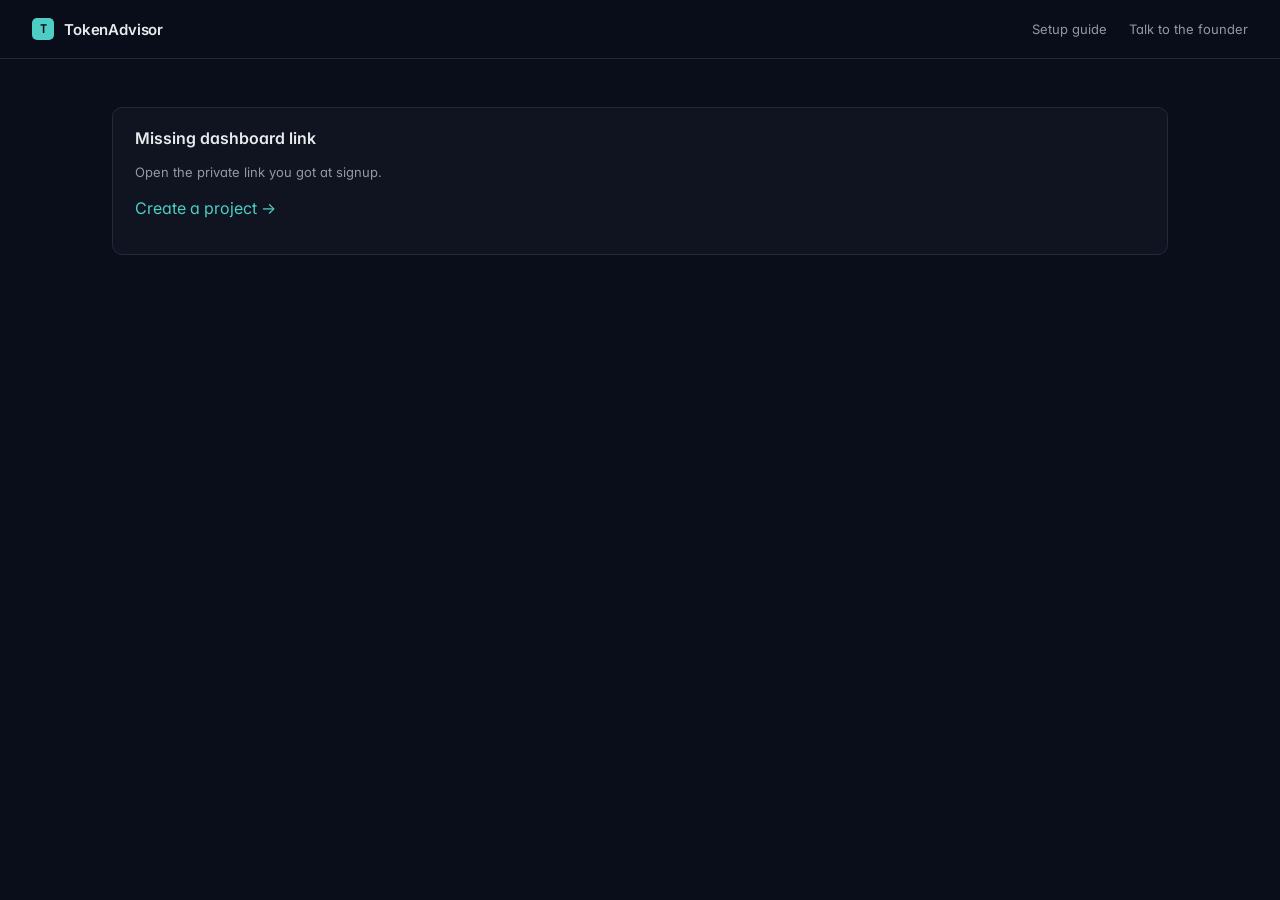
<file: dashboard/index.html>
<!doctype html>
<html lang="en">
<head>
  <meta charset="utf-8"/>
  <meta name="viewport" content="width=device-width, initial-scale=1"/>
  <title>Dashboard — TokenAdvisor</title>
  <meta name="robots" content="noindex"/>
  <meta name="theme-color" content="#0A0E1A"/>
  <link rel="icon" href="data:image/svg+xml,%3Csvg xmlns='http://www.w3.org/2000/svg' viewBox='0 0 32 32'%3E%3Crect width='32' height='32' rx='6' fill='%234ECDC4'/%3E%3Ctext x='16' y='22' font-family='monospace' font-size='18' font-weight='700' text-anchor='middle' fill='%230A0E1A'%3ET%3C/text%3E%3C/svg%3E"/>
  <link rel="preconnect" href="https://fonts.googleapis.com"/>
  <link rel="preconnect" href="https://fonts.gstatic.com" crossorigin/>
  <link href="https://fonts.googleapis.com/css2?family=Inter:wght@400;500;600;700&family=JetBrains+Mono:wght@400;500;600&display=swap" rel="stylesheet"/>
  <link rel="stylesheet" href="/styles.css?v=1"/>
  <link rel="stylesheet" href="/gateway.css?v=1"/>
</head>
<body>
  <header class="topbar">
    <a class="brand" href="/" style="color:inherit">
      <div class="brand-mark">T</div><span class="brand-name">TokenAdvisor</span>
    </a>
    <nav class="topbar-links">
      <a href="/#gateway">Setup guide</a>
      <a href="mailto:emadiali83@gmail.com?subject=TokenAdvisor%20gateway">Talk to the founder</a>
    </nav>
  </header>

  <main class="page dash" id="app">
    <p class="dash-muted" id="status">Loading your dashboard…</p>
  </main>

  <script src="/dashboard/dashboard.js?v=1"></script>
</body>
</html>
</file>
<file: styles.css>
:root {
  --bg: #0A0E1A;
  --bg-raised: #0F1420;
  --bg-elev: #141a2a;
  --border: #1f2940;
  --border-strong: #2a3a5c;
  --text: #E8EAED;
  --text-dim: #9098a8;
  --text-faint: #8b93a8;
  --accent: #4ECDC4;
  --accent-ink: #0A0E1A;
  --warn: #FFB86B;
  --good: #50FA7B;
  --bad: #ff6b6b;
  --font-sans: "Inter", -apple-system, BlinkMacSystemFont, "Segoe UI", Helvetica, Arial, sans-serif;
  --font-mono: "JetBrains Mono", "SF Mono", Menlo, Consolas, monospace;
}

* { box-sizing: border-box; }
html, body { margin: 0; padding: 0; background: var(--bg); color: var(--text); font-family: var(--font-sans); font-feature-settings: "cv11", "ss01"; -webkit-font-smoothing: antialiased; }
body { min-height: 100vh; }
a { color: var(--accent); text-decoration: none; }
a:hover { text-decoration: underline; }
button { font-family: inherit; }
.mono { font-family: var(--font-mono); font-variant-numeric: tabular-nums; }

/* --- Top bar --- */
.topbar {
  display: flex; align-items: center; justify-content: space-between;
  padding: 18px 32px;
  border-bottom: 1px solid var(--border);
  position: sticky; top: 0; background: color-mix(in srgb, var(--bg) 92%, transparent);
  backdrop-filter: blur(8px); z-index: 20;
}
.brand { display: flex; align-items: center; gap: 10px; font-weight: 600; letter-spacing: -0.01em; }
.brand-mark {
  width: 22px; height: 22px; border-radius: 5px;
  background: var(--accent); color: var(--accent-ink);
  display: grid; place-items: center; font-family: var(--font-mono); font-weight: 700; font-size: 12px;
}
.brand-name { font-size: 15px; }
.topbar-links { display: flex; align-items: center; gap: 22px; }
.topbar-links a { color: var(--text-dim); font-size: 13px; }
.topbar-links a:hover { color: var(--text); text-decoration: none; }

/* --- Layout --- */
.page { max-width: 1280px; margin: 0 auto; padding: 48px 32px 120px; }

/* --- Hero --- */
.hero { margin-bottom: 40px; text-align: center; max-width: 780px; margin-left: auto; margin-right: auto; }
.eyebrow {
  display: inline-flex; align-items: center; gap: 8px;
  font-family: var(--font-mono); font-size: 11px; letter-spacing: 0.08em; text-transform: uppercase;
  color: var(--text-dim); padding: 5px 10px; border: 1px solid var(--border); border-radius: 999px;
  margin-bottom: 20px;
}
.eyebrow .dot { width: 6px; height: 6px; border-radius: 50%; background: var(--good); box-shadow: 0 0 8px var(--good); }
h1.hero-title { font-size: 40px; line-height: 1.1; letter-spacing: -0.02em; margin: 0 0 14px; font-weight: 600; }
.hero-title .accent { color: var(--accent); }
p.hero-sub { color: var(--text-dim); font-size: 16px; line-height: 1.55; margin: 0 auto; max-width: 600px; }

/* --- Prompt input --- */
.prompt-panel {
  background: var(--bg-raised); border: 1px solid var(--border); border-radius: 10px;
  overflow: hidden; margin-bottom: 32px;
}
.panel-header {
  display: flex; align-items: center; justify-content: space-between;
  padding: 14px 18px; border-bottom: 1px solid var(--border);
  font-size: 12px; font-family: var(--font-mono); text-transform: uppercase;
  letter-spacing: 0.08em; color: var(--text-dim);
}
.token-input {
  width: 100%; min-height: 180px; resize: vertical;
  background: var(--bg); color: var(--text);
  border: 1px solid var(--border); border-radius: 8px;
  padding: 14px 16px;
  font-family: var(--font-mono); font-size: 13px; line-height: 1.6;
  outline: none;
}
.token-input:focus { border-color: var(--accent); }
.token-input::placeholder { color: var(--text-faint); }
.prompt-body { padding: 18px; }
.char-count { font-family: var(--font-mono); font-size: 11px; color: var(--text-faint); margin-top: 8px; }

/* --- Section 1: Token view columns --- */
.section-head { margin: 0 0 20px; }
.section-head h2 { font-size: 22px; margin: 0; letter-spacing: -0.015em; font-weight: 600; }
.section-head p { color: var(--text-dim); font-size: 14px; margin: 4px 0 0; }

.token-columns { display: grid; grid-template-columns: repeat(3, 1fr); gap: 16px; margin-bottom: 24px; }
@media (max-width: 860px) { .token-columns { grid-template-columns: 1fr; } }

.token-col {
  background: var(--bg-raised); border: 1px solid var(--border); border-radius: 10px;
  overflow: hidden;
}
.token-col-header {
  padding: 14px 16px; border-bottom: 1px solid var(--border);
  display: flex; align-items: center; justify-content: space-between;
}
.token-col-provider {
  font-family: var(--font-mono); font-size: 10px; letter-spacing: 0.08em;
  text-transform: uppercase; color: var(--text-faint);
}
.token-col-models { font-family: var(--font-mono); font-size: 11px; color: var(--text-dim); }
.token-col-body { padding: 16px; min-height: 100px; }
.token-col-count {
  font-family: var(--font-mono); font-size: 32px; font-weight: 600;
  color: var(--accent); margin-bottom: 8px; font-variant-numeric: tabular-nums;
}
.token-col-count.pending { opacity: 0.5; }
.token-col-meta { font-family: var(--font-mono); font-size: 11px; color: var(--text-dim); line-height: 1.6; }
.token-col-note { font-size: 11px; color: var(--text-faint); margin-top: 8px; line-height: 1.4; }
.tt-badge {
  display: inline-flex; align-items: center; gap: 4px;
  font-family: var(--font-mono); font-size: 10px; letter-spacing: 0.04em;
  padding: 2px 7px; border-radius: 999px; border: 1px solid transparent;
  text-transform: uppercase;
}
.tt-badge-verified { color: var(--good); background: color-mix(in srgb, var(--good) 10%, transparent); border-color: color-mix(in srgb, var(--good) 30%, transparent); }
.tt-badge-fallback { color: var(--warn); background: color-mix(in srgb, var(--warn) 10%, transparent); border-color: color-mix(in srgb, var(--warn) 30%, transparent); }
.tt-badge-pending { color: var(--accent); background: color-mix(in srgb, var(--accent) 10%, transparent); border-color: color-mix(in srgb, var(--accent) 30%, transparent); animation: pulse-badge 1.2s ease-in-out infinite; }
@keyframes pulse-badge { 0%, 100% { opacity: 0.6; } 50% { opacity: 1; } }

/* Comparison strip */
.comparison-strip {
  background: var(--bg-elev); border: 1px solid var(--border); border-radius: 8px;
  padding: 14px 18px; margin-bottom: 48px;
  font-family: var(--font-mono); font-size: 13px; color: var(--text-dim);
  text-align: center; line-height: 1.6;
}
.comparison-strip .count-highlight { color: var(--text); font-weight: 500; }
.comparison-strip .diff-up { color: var(--warn); }
.comparison-strip .diff-down { color: var(--good); }

/* --- Token visualization (GPT column) --- */
.token-vis {
  display: flex; flex-wrap: wrap; gap: 2px; margin-bottom: 12px;
  max-height: 160px; overflow-y: auto; padding: 8px;
  background: var(--bg); border-radius: 6px; border: 1px solid var(--border);
}
.token-chip {
  display: inline-block; padding: 1px 3px; border-radius: 3px;
  font-family: var(--font-mono); font-size: 11px; line-height: 1.4;
  cursor: default; white-space: pre;
}
.token-chip:hover { outline: 1px solid var(--text); }
.token-chip-tooltip {
  position: fixed; z-index: 100; padding: 4px 8px;
  background: var(--bg-elev); border: 1px solid var(--border-strong); border-radius: 4px;
  font-family: var(--font-mono); font-size: 10px; color: var(--text-dim);
  pointer-events: none;
}

/* --- Section 2: Cost comparison --- */
.cost-section { margin-bottom: 48px; }
.cost-controls {
  display: flex; gap: 24px; align-items: center; flex-wrap: wrap;
  margin-bottom: 20px;
}
.cost-control { display: flex; flex-direction: column; gap: 4px; }
.cost-control label {
  font-family: var(--font-mono); font-size: 10px; letter-spacing: 0.08em;
  text-transform: uppercase; color: var(--text-faint);
}
.slider { -webkit-appearance: none; appearance: none; width: 200px; height: 4px; background: var(--border); border-radius: 2px; outline: none; }
.slider::-webkit-slider-thumb { -webkit-appearance: none; appearance: none; width: 14px; height: 14px; border-radius: 50%; background: var(--accent); cursor: pointer; border: 2px solid var(--bg-raised); }
.slider::-moz-range-thumb { width: 14px; height: 14px; border-radius: 50%; background: var(--accent); cursor: pointer; border: 2px solid var(--bg-raised); }
.cost-value { font-family: var(--font-mono); font-size: 12px; color: var(--text); }

.toggle { position: relative; width: 34px; height: 20px; background: var(--border); border-radius: 10px; cursor: pointer; transition: background 120ms; border: none; padding: 0; }
.toggle::after { content: ""; position: absolute; width: 14px; height: 14px; border-radius: 50%; background: var(--text); top: 3px; left: 3px; transition: left 160ms; }
.toggle[aria-checked="true"] { background: var(--accent); }
.toggle[aria-checked="true"]::after { left: 17px; background: var(--accent-ink); }
.toggle-row { display: flex; align-items: center; gap: 8px; }
.toggle-label { font-family: var(--font-mono); font-size: 11px; color: var(--text-dim); }

.cost-grid { display: grid; grid-template-columns: repeat(auto-fill, minmax(200px, 1fr)); gap: 12px; }
.cost-card {
  background: var(--bg-raised); border: 1px solid var(--border); border-radius: 8px;
  padding: 14px 16px; transition: border-color 120ms;
}
.cost-card.cheapest { border-color: var(--good); }
.cost-card-provider {
  font-family: var(--font-mono); font-size: 10px; letter-spacing: 0.08em;
  text-transform: uppercase; color: var(--text-faint); margin-bottom: 2px;
}
.cost-card-name { font-size: 14px; font-weight: 500; margin-bottom: 8px; }
.cost-card-price { font-family: var(--font-mono); font-size: 22px; font-weight: 600; color: var(--text); font-variant-numeric: tabular-nums; }
.cost-card-period { font-family: var(--font-mono); font-size: 11px; color: var(--text-faint); }
.cost-card .badge {
  display: inline-block; margin-top: 6px; padding: 2px 7px; border-radius: 999px;
  font-family: var(--font-mono); font-size: 9px; letter-spacing: 0.08em; text-transform: uppercase;
}
.badge-cheap { background: color-mix(in srgb, var(--good) 18%, transparent); color: var(--good); border: 1px solid color-mix(in srgb, var(--good) 35%, transparent); }
.cost-crosslink {
  margin-top: 16px; text-align: center; font-size: 13px;
}

/* --- Section 3: Advisor --- */
.advisor-section { margin-bottom: 48px; }
.advisor-total {
  background: color-mix(in srgb, var(--good) 8%, transparent);
  border: 1px solid color-mix(in srgb, var(--good) 25%, transparent);
  border-radius: 10px; padding: 20px 24px; margin-bottom: 20px;
  display: flex; align-items: center; justify-content: space-between; flex-wrap: wrap; gap: 16px;
}
.advisor-total-amount { font-family: var(--font-mono); font-size: 28px; font-weight: 600; color: var(--good); }
.advisor-total-label { font-size: 14px; color: var(--text-dim); }
.advisor-apply-all {
  background: var(--accent); color: var(--accent-ink); border: none; border-radius: 6px;
  padding: 8px 16px; font-family: var(--font-mono); font-size: 12px; font-weight: 600;
  cursor: pointer; letter-spacing: 0.02em;
}
.advisor-apply-all:hover { opacity: 0.9; }

.advisor-empty {
  text-align: center; padding: 40px 20px;
  color: var(--text-dim); font-size: 15px;
}
.advisor-empty .check { color: var(--good); font-size: 28px; margin-bottom: 8px; }

.advisor-cards { display: flex; flex-direction: column; gap: 10px; }
.advisor-card {
  background: var(--bg-raised); border: 1px solid var(--border); border-radius: 8px;
  padding: 14px 16px; display: grid; grid-template-columns: 1fr auto; gap: 12px; align-items: start;
}
.advisor-card-body { min-width: 0; }
.advisor-card-category {
  font-family: var(--font-mono); font-size: 10px; letter-spacing: 0.08em;
  text-transform: uppercase; margin-bottom: 4px;
}
.advisor-card-category.high { color: var(--bad); }
.advisor-card-category.medium { color: var(--warn); }
.advisor-card-category.low { color: var(--text-faint); }
.advisor-card-match {
  font-family: var(--font-mono); font-size: 12px; color: var(--text);
  background: color-mix(in srgb, var(--warn) 12%, transparent);
  padding: 2px 6px; border-radius: 4px; display: inline-block; margin-bottom: 6px;
}
.advisor-card-suggestion { font-size: 13px; color: var(--text-dim); margin-bottom: 6px; }
.advisor-card-savings { font-family: var(--font-mono); font-size: 11px; color: var(--good); }
.advisor-card-actions { display: flex; flex-direction: column; gap: 6px; align-items: flex-end; }
.advisor-apply-btn {
  background: transparent; border: 1px solid var(--border); color: var(--accent);
  border-radius: 5px; padding: 5px 12px; font-family: var(--font-mono); font-size: 11px;
  cursor: pointer; white-space: nowrap;
}
.advisor-apply-btn:hover { border-color: var(--accent); background: color-mix(in srgb, var(--accent) 10%, transparent); }

/* --- SEO section (static HTML below React) --- */
.seo-section {
  margin-top: 80px; max-width: 720px; margin-left: auto; margin-right: auto;
}
.seo-section h2 { font-size: 24px; margin: 0 0 16px; letter-spacing: -0.015em; font-weight: 600; }
.seo-section .prose { color: var(--text-dim); font-size: 15px; line-height: 1.7; }
.seo-section .prose p { margin: 0 0 14px; }
.seo-section .prose strong { color: var(--text); font-weight: 500; }
.seo-section details {
  border: 1px solid var(--border); border-radius: 8px;
  margin-bottom: 8px; overflow: hidden;
}
.seo-section summary {
  padding: 12px 16px; cursor: pointer; font-size: 14px; font-weight: 500;
  color: var(--text); background: var(--bg-raised);
}
.seo-section summary:hover { color: var(--accent); }
.seo-section details[open] summary { border-bottom: 1px solid var(--border); }
.seo-section details .answer { padding: 12px 16px; font-size: 14px; line-height: 1.6; color: var(--text-dim); }

/* --- Footer --- */
.footer {
  margin-top: 80px; padding: 32px 32px 48px; border-top: 1px solid var(--border);
  color: var(--text-faint); font-size: 12px;
  display: flex; justify-content: space-between; gap: 20px; flex-wrap: wrap;
  max-width: 1280px; margin-left: auto; margin-right: auto;
}

/* --- Responsive --- */
@media (max-width: 640px) {
  .topbar { padding: 14px 16px; }
  .page { padding: 32px 16px 80px; }
  h1.hero-title { font-size: 28px; }
  .cost-controls { flex-direction: column; }
  .slider { width: 100%; }
  .advisor-total { flex-direction: column; text-align: center; }
}
</file>
<file: gateway.css>
/* Gateway landing + dashboard. Builds on the tokens in styles.css. */

/* ---------- Landing: gateway hero ---------- */
.gw-hero { max-width: 880px; margin: 0 auto 72px; text-align: center; }
.gw-hero h1.hero-title { font-size: 48px; }
.gw-hero .hero-sub { max-width: 640px; font-size: 17px; }
.gw-proof { display: flex; flex-wrap: wrap; justify-content: center; gap: 10px 22px; margin: 22px 0 30px;
  font-family: var(--font-mono); font-size: 12px; color: var(--text-dim); }
.gw-proof span::before { content: "✓ "; color: var(--good); }

.diffbox { text-align: left; background: var(--bg-raised); border: 1px solid var(--border); border-radius: 10px; overflow: hidden; margin: 0 auto 28px; max-width: 720px; }
.diffbox .snip-head { display: flex; justify-content: space-between; }
.diffbox pre { margin: 0; padding: 16px 18px; font-family: var(--font-mono); font-size: 13px; line-height: 1.7; overflow-x: auto; }
.diff-del { color: var(--bad); }
.diff-add { color: var(--good); }
.diff-ctx { color: var(--text-dim); }

.signup { display: flex; gap: 10px; justify-content: center; flex-wrap: wrap; max-width: 520px; margin: 0 auto; }
.signup input { flex: 1 1 260px; min-width: 0; background: var(--bg); color: var(--text); border: 1px solid var(--border-strong);
  border-radius: 8px; padding: 12px 14px; font-size: 15px; font-family: inherit; outline: none; }
.signup input:focus { border-color: var(--accent); }
.btn-primary { background: var(--accent); color: var(--accent-ink); border: 0; border-radius: 8px; padding: 12px 18px;
  font-weight: 600; font-size: 14px; cursor: pointer; font-family: inherit; white-space: nowrap; }
.btn-primary:hover { filter: brightness(1.08); }
.btn-primary:disabled { opacity: .6; cursor: progress; }
.signup-note { color: var(--text-faint); font-size: 12px; margin-top: 10px; }
.signup-error { color: var(--bad); font-size: 13px; margin-top: 10px; min-height: 1em; }

.signup-result { text-align: left; max-width: 720px; margin: 24px auto 0; background: var(--bg-raised); border: 1px solid var(--accent);
  border-radius: 10px; padding: 20px 22px; }
.signup-result h3 { margin: 0 0 6px; font-size: 17px; }
.signup-result .warn { color: var(--warn); font-size: 13px; }
.copyrow { display: flex; gap: 8px; align-items: center; margin: 8px 0; }
.copyrow code { flex: 1; min-width: 0; overflow-x: auto; white-space: nowrap; background: var(--bg); border: 1px solid var(--border); border-radius: 6px; padding: 8px 10px; font-size: 12px; }
.copyrow button { background: transparent; border: 1px solid var(--border-strong); color: var(--text-dim); border-radius: 6px; padding: 7px 10px; cursor: pointer; font-family: var(--font-mono); font-size: 11px; }

.gw-steps { display: grid; grid-template-columns: repeat(3, 1fr); gap: 16px; margin: 0 0 72px; }
.gw-step { background: var(--bg-raised); border: 1px solid var(--border); border-radius: 10px; padding: 20px; }
.gw-step .num { font-family: var(--font-mono); color: var(--accent); font-size: 12px; letter-spacing: .08em; }
.gw-step h3 { margin: 8px 0 6px; font-size: 16px; }
.gw-step p { margin: 0; color: var(--text-dim); font-size: 14px; line-height: 1.55; }

.gw-pricing { max-width: 720px; margin: 0 auto 80px; text-align: center; background: var(--bg-raised); border: 1px solid var(--border);
  border-radius: 12px; padding: 32px 28px; }
.gw-pricing h2 { margin: 0 0 8px; font-size: 26px; letter-spacing: -0.01em; }
.gw-pricing .big { font-size: 40px; font-weight: 600; color: var(--accent); margin: 12px 0 4px; }
.gw-pricing p { color: var(--text-dim); line-height: 1.6; margin: 8px auto; max-width: 560px; }

.tool-divider { text-align: center; margin: 0 auto 32px; max-width: 720px; border-top: 1px solid var(--border); padding-top: 48px; }
.tool-divider h2 { margin: 0 0 6px; font-size: 22px; }
.tool-divider p { margin: 0; color: var(--text-dim); }

/* ---------- Dashboard ---------- */
.dash { max-width: 1120px; }
.dash-muted { color: var(--text-dim); font-size: 13px; line-height: 1.55; }
.small-print { margin-top: 32px; text-align: center; }
.dash-head { display: flex; justify-content: space-between; align-items: flex-end; gap: 24px; flex-wrap: wrap; margin-bottom: 28px; }
.dash-head .eyebrow { margin-bottom: 12px; }
.dash-head h1 { margin-bottom: 6px; }
.switch { display: flex; gap: 10px; align-items: flex-start; max-width: 340px; cursor: pointer; font-size: 14px; }
.switch input { margin-top: 3px; accent-color: var(--accent); width: 16px; height: 16px; }
.switch small { display: block; margin-top: 2px; }

.kpis { display: grid; grid-template-columns: repeat(4, 1fr); gap: 14px; margin-bottom: 20px; }
.kpi { background: var(--bg-raised); border: 1px solid var(--border); border-radius: 10px; padding: 18px; }
.kpi-accent { border-color: color-mix(in srgb, var(--accent) 55%, var(--border)); }
.kpi-label { font-family: var(--font-mono); font-size: 11px; text-transform: uppercase; letter-spacing: .08em; color: var(--text-dim); }
.kpi-val { font-size: 28px; font-weight: 600; margin: 8px 0 4px; }
.kpi-val small { font-size: 14px; color: var(--text-dim); font-weight: 500; }
.kpi-accent .kpi-val { color: var(--accent); }
.kpi-sub { font-size: 12px; color: var(--text-faint); }

.panel { background: var(--bg-raised); border: 1px solid var(--border); border-radius: 10px; padding: 20px 22px; margin-bottom: 20px; }
.panel h2 { margin: 0 0 14px; font-size: 16px; font-weight: 600; }
.panel summary { cursor: pointer; font-weight: 600; }
.grid-2 { display: grid; grid-template-columns: 1fr 1fr; gap: 20px; }
.grid-2 .panel { margin-bottom: 0; }

.rec { border: 1px solid var(--border); border-radius: 8px; padding: 16px 18px; margin-bottom: 12px; background: var(--bg); }
.rec-top { display: flex; justify-content: space-between; gap: 16px; align-items: baseline; }
.rec h3 { margin: 0; font-size: 15px; }
.rec-amt { color: var(--good); font-size: 20px; font-weight: 600; white-space: nowrap; }
.rec-amt small { color: var(--text-dim); font-size: 12px; font-weight: 500; }
.rec p { margin: 8px 0 0; color: var(--text-dim); font-size: 14px; line-height: 1.55; }
.rec-action { color: var(--text) !important; }
.rec-foot { display: flex; gap: 12px; align-items: center; flex-wrap: wrap; margin-top: 12px; }
.rec-foot .btn-primary { padding: 8px 14px; font-size: 13px; margin-left: auto; }
.badge { font-family: var(--font-mono); font-size: 10px; text-transform: uppercase; letter-spacing: .08em; padding: 3px 7px; border-radius: 4px; border: 1px solid; }
.badge-good { color: var(--good); border-color: color-mix(in srgb, var(--good) 40%, transparent); }
.badge-warn { color: var(--warn); border-color: color-mix(in srgb, var(--warn) 40%, transparent); }

.chart-wrap { width: 100%; }
.bars { width: 100%; height: 160px; display: block; }
.bars rect { fill: var(--accent); opacity: .85; }
.bars rect:hover { opacity: 1; }
.chart-axis { display: flex; justify-content: space-between; font-family: var(--font-mono); font-size: 11px; color: var(--text-faint); margin-top: 6px; }

.table-scroll { overflow-x: auto; }
.dtable { width: 100%; border-collapse: collapse; font-size: 13px; }
.dtable th { text-align: left; font-family: var(--font-mono); font-size: 10px; text-transform: uppercase; letter-spacing: .08em; color: var(--text-dim); font-weight: 500; padding: 8px; border-bottom: 1px solid var(--border); }
.dtable td { padding: 9px 8px; border-bottom: 1px solid var(--border); }
.dtable .num { text-align: right; white-space: nowrap; }

.snippets { display: grid; grid-template-columns: 1fr 1fr; gap: 14px; margin: 12px 0; }
.snip { background: var(--bg); border: 1px solid var(--border); border-radius: 8px; overflow: hidden; min-width: 0; }
.snip-head { font-family: var(--font-mono); font-size: 11px; text-transform: uppercase; letter-spacing: .08em; color: var(--text-dim); padding: 9px 14px; border-bottom: 1px solid var(--border); }
.snip pre { margin: 0; padding: 12px 14px; font-family: var(--font-mono); font-size: 12px; line-height: 1.6; overflow-x: auto; }
code { font-family: var(--font-mono); font-size: .92em; }

@media (max-width: 860px) {
  .gw-hero h1.hero-title { font-size: 34px; }
  .gw-steps, .grid-2, .snippets { grid-template-columns: 1fr; }
  .kpis { grid-template-columns: 1fr 1fr; }
}
@media (max-width: 520px) {
  .page { padding-left: 16px; padding-right: 16px; }
  .topbar { padding: 14px 16px; }
  .kpis { grid-template-columns: 1fr; }
  .gw-hero h1.hero-title { font-size: 30px; }
}

/* Phone: keep the top bar on one line, let inline code wrap */
@media (max-width: 620px) {
  .topbar-links { gap: 14px; }
  .topbar-links a:nth-child(n+3) { display: none; }
}
.dash-muted code { word-break: break-all; }
.grid-2 > *, .kpis > * { min-width: 0; }
</file>
